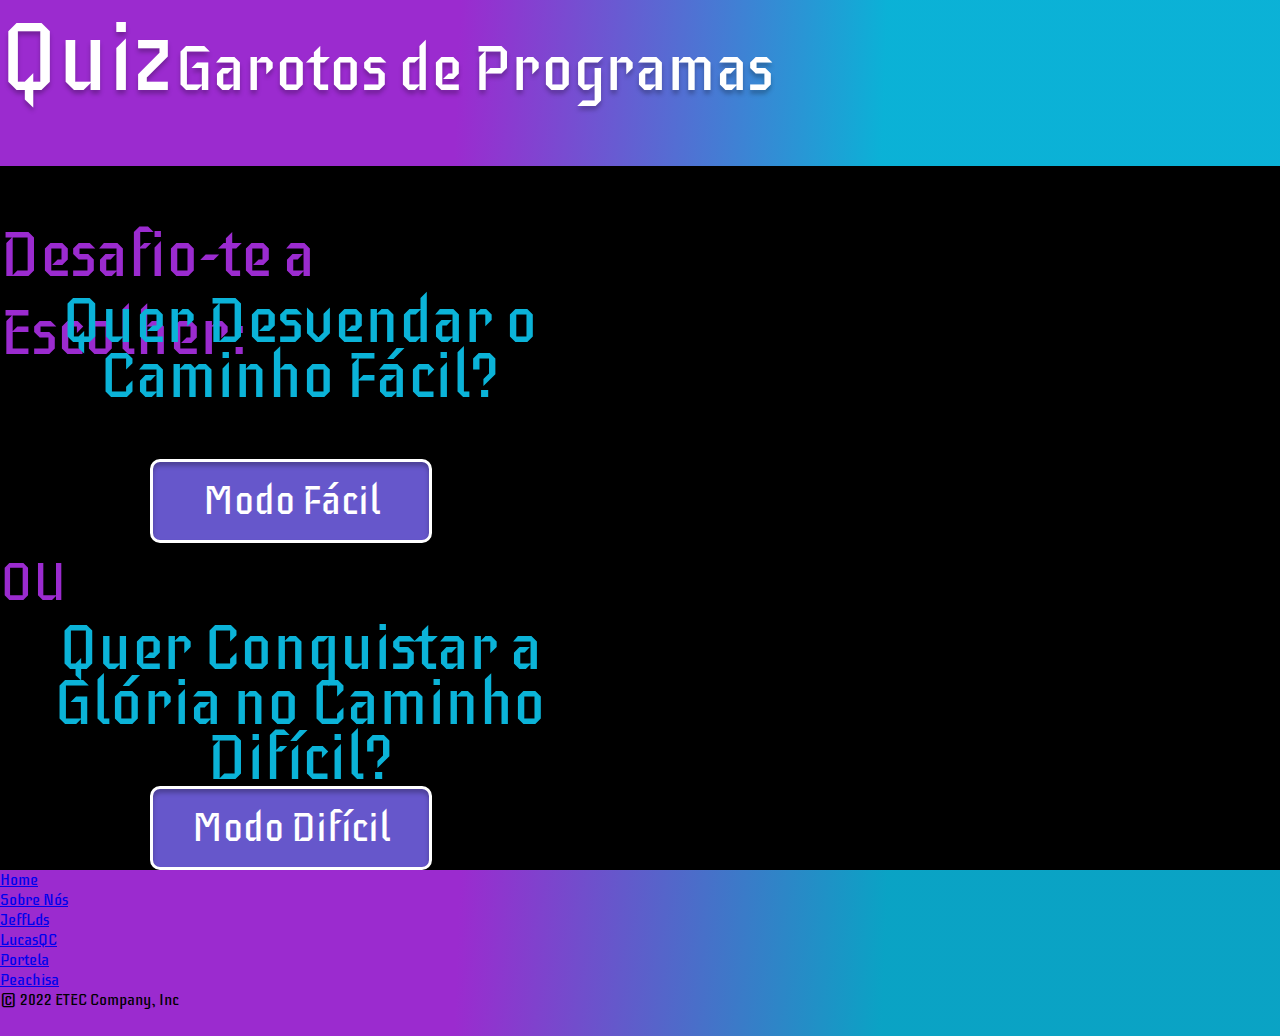
<file: trabalho/index.html>
<!DOCTYPE html>
<html lang="pt-BR">
<head>
    <meta charset="UTF-8">
    <meta http-equiv="X-UA-Compatible" content="IE=edge">
    <meta name="viewport" content="width=device-width, initial-scale=1.0">
    <title>Quiz</title>

    <link rel="preconnect" href="https://fonts.googleapis.com">
    <link rel="preconnect" href="https://fonts.gstatic.com" crossorigin>
    <link href="https://fonts.googleapis.com/css2?family=Iceberg&display=swap" rel="stylesheet">

    <link href="https://cdn.jsdelivr.net/npm/bootstrap@5.3.0/dist/css/bootstrap.min.css" rel="stylesheet" integrity="sha384-9ndCyUaIbzAi2FUVXJi0CjmCapSmO7SnpJef0486qhLnuZ2cdeRhO02iuK6FUUVM" crossorigin="anonymous">
    <link rel="stylesheet" href="src/js/css/reset.css">
    <link rel="stylesheet" href="src/js/css/style.css">
</head>
<body>
    <header>
        <nav class="navbar bg-body-tertiary">
            <div class="container-fluid">
              <a class="navbar-brand first-home">Quiz</a>
              <a class="navbar-brand last-home">Garotos de Programas</a>
            </div>
        </nav>
    </header>

    <main>
        <section id="start">
            <div class="container-fluid">
                <div class="row">
                    <div class="col-12 d-flex justify-content-center">
                        <h1>Desafio-te a Escolher:</h1>
                    </div>
                    <div class="col-4">
                        <p>Quer Desvendar o Caminho Fácil?</p>
                        <button id="easy">Modo Fácil</button>
                    </div>
                    <div class="col-4 mid-item d-flex justify-content-center">
                        <span>OU</span>
                    </div>
                    <div class="col-4">
                        <p>Quer Conquistar a Glória no Caminho Difícil?</p>
                        <button id="hard">Modo Difícil</button>
                    </div>
                </div>
            </div>
        </section>
    </main>

    <footer class="container-fluid">
        <div class="py-3 my-4">
          <ul class="nav justify-content-center border-bottom pb-3 mb-3">
            <li class="nav-item"><a href="#" class="nav-link px-2 text-muted">Home</a></li>
            <li class="nav-item"><a href="#" class="nav-link px-2 text-muted">Sobre Nós</a></li>
            <li class="nav-item"><a href="#" class="nav-link px-2 text-muted">JeffLds</a></li>
            <li class="nav-item"><a href="#" class="nav-link px-2 text-muted">LucasQC</a></li>
            <li class="nav-item"><a href="#" class="nav-link px-2 text-muted">Portela</a></li>
            <li class="nav-item"><a href="#" class="nav-link px-2 text-muted">Peachisa</a></li>
          </ul>
          <p class="text-center text-muted">© 2022 ETEC Company, Inc</p>
        </div>
    </footer>
    
    <script src="https://cdn.jsdelivr.net/npm/bootstrap@5.3.0/dist/js/bootstrap.bundle.min.js" integrity="sha384-geWF76RCwLtnZ8qwWowPQNguL3RmwHVBC9FhGdlKrxdiJJigb/j/68SIy3Te4Bkz" crossorigin="anonymous"></script>
    <script src="src/js/index.js"></script>
</body>
</html>
</file>
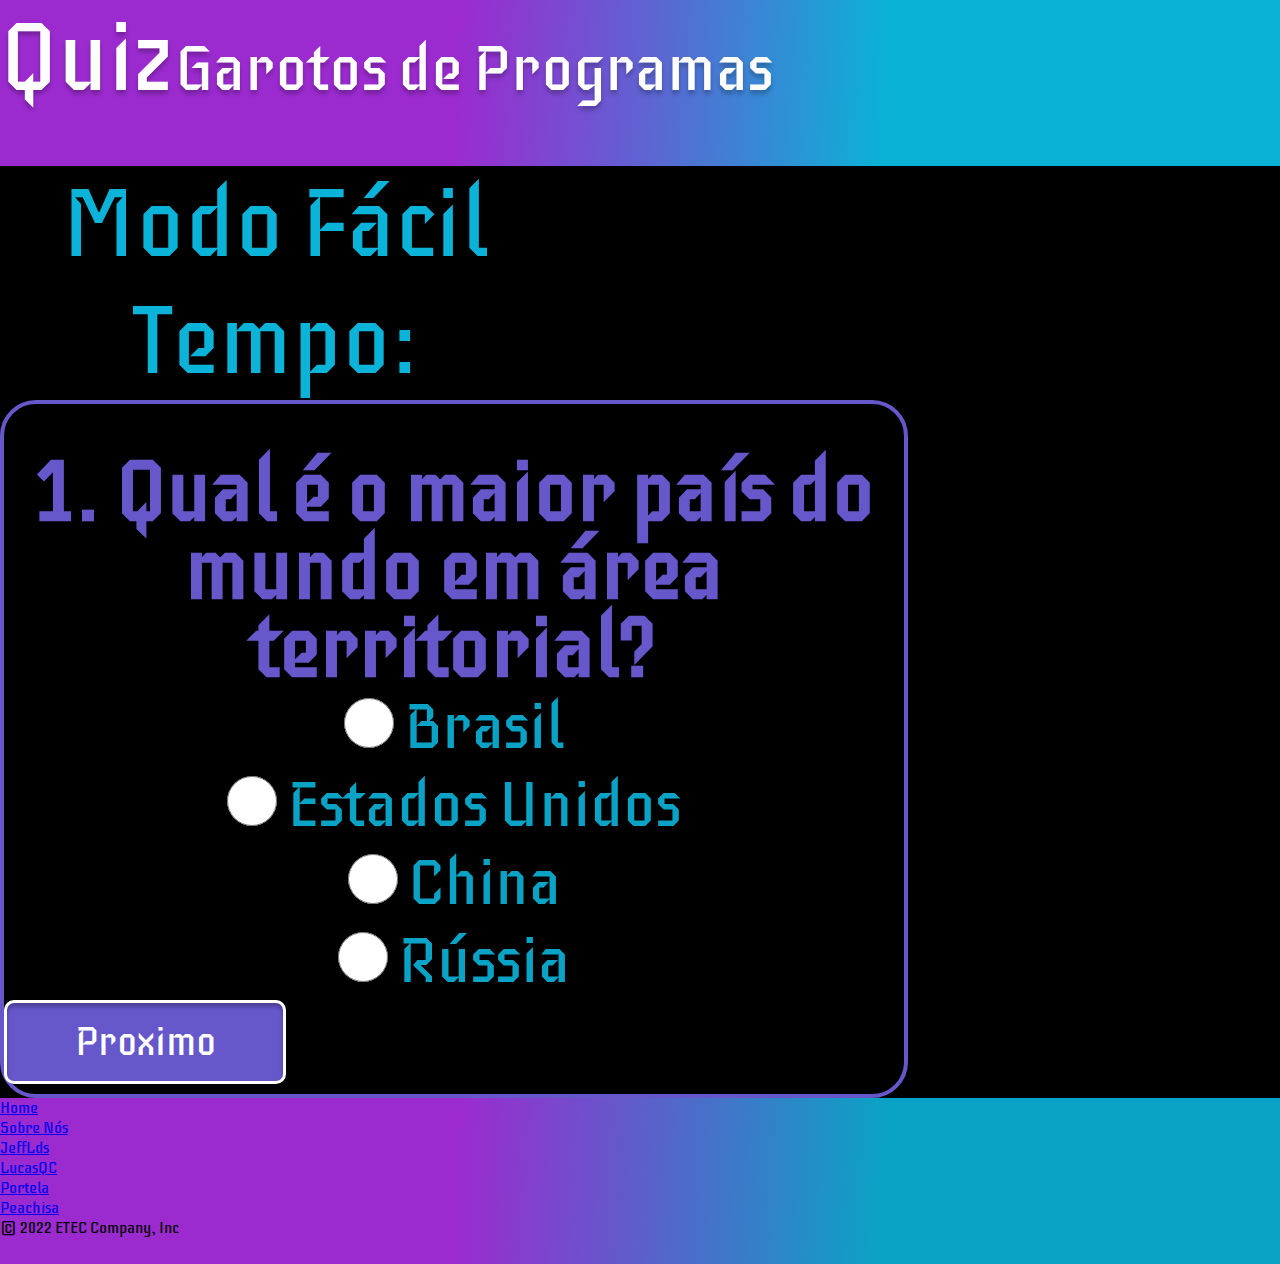
<file: trabalho/Pages/EasyMode/easy.html>
<!DOCTYPE html>
<html lang="pt-BR">
  <head>
    <meta charset="UTF-8" />
    <meta http-equiv="X-UA-Compatible" content="IE=edge" />
    <meta name="viewport" content="width=device-width, initial-scale=1.0"/>
    <title>Modo Fácil</title>

    <link rel="preconnect" href="https://fonts.googleapis.com">
    <link rel="preconnect" href="https://fonts.gstatic.com" crossorigin>
    <link href="https://fonts.googleapis.com/css2?family=Iceberg&display=swap" rel="stylesheet">

    <link href="https://cdn.jsdelivr.net/npm/bootstrap@5.3.0/dist/css/bootstrap.min.css" rel="stylesheet" integrity="sha384-9ndCyUaIbzAi2FUVXJi0CjmCapSmO7SnpJef0486qhLnuZ2cdeRhO02iuK6FUUVM" crossorigin="anonymous">
    <link rel="stylesheet" href="src/css/reset.css">
    <link rel="stylesheet" href="src/css/index.css">
  </head>
  <body> 
    <header>
      <nav class="navbar bg-body-tertiary">
          <div class="container-fluid">
            <a class="navbar-brand first-home">Quiz</a>
            <a class="navbar-brand last-home">Garotos de Programas</a>
          </div>
      </nav>
    </header>
    <main id="p1">
      <section id="top-home">
        <div class="container-fluid">
          <div class="row">
            <div class="col-md-6">
              <h2>Modo Fácil</h2>
            </div>
            <div class="col-md-6 d-flex justify-content-end">
              <h2>Tempo: <span id="seg1"></span></h2>
            </div>
          </div>
        </div>
      </section>
      <section id="question1">
        <div class="container">
          <div class="row">
            <div class="col-12 d-flex justify-content-center">
              <div class="questions">
                <div class="d-flex justify-content-center questionDiv">
                  <h3>1. Qual é o maior país do mundo em área territorial?</h3>
                </div>
                <div class="d-flex justify-content-center awnserDiv">
                  <ul>
                    <li><input type="radio"/>Brasil</li>
                    <li><input type="radio"/>Estados Unidos</li>
                    <li><input type="radio" />China</li>
                    <li><input type="radio" onclick="certo1()"/>Rússia</li>
                  </ul>
                </div>
                <div class="d-flex justify-content-center">
                  <h1 id="saida1"></h1>
                  <button class="nextBtn" id="proximo1" onclick="proximo1()">Proximo</button>
                </div>
              </div>
            </div>
          </div>
        </div>
      </section>

      
  
    </main>

    <main id="p2"> 
      <section id="top-home">
        <div class="container-fluid">
          <div class="row">
            <div class="col-md-6">
              <h2>Modo Fácil</h2>
            </div>
            <div class="col-md-6 d-flex justify-content-end">
              <h2>Tempo: <span id="seg2"></span></h2>
            </div>
          </div>
        </div>
      </section>
      <section id="question1">
        <div class="container">
          <div class="row">
            <div class="col-12 d-flex justify-content-center">
              <div class="questions">
                <div class="d-flex justify-content-center questionDiv">
                  <h3>2. Qual é o metal mais abundante na crosta terrestre? </h3>
                </div>
                <div class="d-flex justify-content-center awnserDiv">
                  <ul>
                    <li><input type="radio"/>Ouro</li>
                    <li><input type="radio" onclick="certo2()"/>Alumínio</li>
                    <li><input type="radio"  />Ferro</li>
                    <li><input type="radio"/>Cobre</li>
                  </ul>
                </div>
                <div class="d-flex justify-content-center">
                  <h1 id="saida2"></h1>
                  <button class="nextBtn" id="proximo2" onclick="proximo2()">Proximo</button>
                </div>
              </div>
            </div>
          </div>
        </div>
      </section>

      
  
    </main>


    <main id="p3">
      <section id="top-home">
        <div class="container-fluid">
          <div class="row">
            <div class="col-md-6">
              <h2>Modo Fácil</h2>
            </div>
            <div class="col-md-6 d-flex justify-content-end">
              <h2>Tempo: <span id="seg3"></span></h2>
            </div>
          </div>
        </div>
      </section>
      <section id="question1">
        <div class="container">
          <div class="row">
            <div class="col-12 d-flex justify-content-center">
              <div class="questions">
                <div class="d-flex justify-content-center questionDiv">
                  <h3>3. Quem escreveu a obra "Dom Quixote"? </h3>
                </div>
                <div class="d-flex justify-content-center awnserDiv">
                  <ul>
                    <li><input type="radio"/>William Shakespeare</li>
                    <li><input type="radio" onclick="certo3()"/>Miguel de Cervantes</li>
                    <li><input type="radio" />Dante Alighieri</li>
                    <li><input type="radio" />Johann Wolfgang von Goethe</li>
                  </ul>
                </div>
                <div class="d-flex justify-content-center">
                  <h1 id="saida3"></h1>
                  <button class="nextBtn" id="proximo3" onclick="proximo3()">Proximo</button>
                </div>
              </div>
            </div>
          </div>
        </div>
      </section>
</main>



<main id="p4">
  <section id="top-home">
    <div class="container-fluid">
      <div class="row">
        <div class="col-md-6">
          <h2>Modo Fácil</h2>
        </div>
        <div class="col-md-6 d-flex justify-content-end">
          <h2>Tempo: <span id="seg4"></span></h2>
        </div>
      </div>
    </div>
  </section>
  <section id="question1">
    <div class="container">
      <div class="row">
        <div class="col-12 d-flex justify-content-center">
          <div class="questions">
            <div class="d-flex justify-content-center questionDiv">
              <h3>4. Qual é o maior oceano do mundo? </h3>
            </div>
            <div class="d-flex justify-content-center awnserDiv">
              <ul>
                <li><input type="radio"/> Oceano Atlântico </li>
                <li><input type="radio" onclick="certo4()"/> Oceano Pacífico</li>
                <li><input type="radio" /> Oceano Índico</li>
                <li><input type="radio" /> Oceano Ártico</li>
              </ul>
            </div>
            <div class="d-flex justify-content-center">
              <h1 id="saida4"></h1>
              <button class="nextBtn" id="proximo4" onclick="proximo4()">Proximo</button>
            </div>
          </div>
        </div>
      </div>
    </div>
  </section>
</main>


<main id="p5">
  <section id="top-home">
    <div class="container-fluid">
      <div class="row">
        <div class="col-md-6">
          <h2>Modo Fácil</h2>
        </div>
        <div class="col-md-6 d-flex justify-content-end">
          <h2>Tempo: <span id="seg5"></span></h2>
        </div>
      </div>
    </div>
  </section>
  <section id="question1">
    <div class="container">
      <div class="row">
        <div class="col-12 d-flex justify-content-center">
          <div class="questions">
            <div class="d-flex justify-content-center questionDiv">
              <h3>5. Qual é a capital da Austrália?</h3>
            </div>
            <div class="d-flex justify-content-center awnserDiv">
              <ul>
                <li><input type="radio"/> Sydney </li>
                <li><input type="radio" /> Melbourne </li>
                <li><input type="radio" />  Brisbane </li>
                <li><input type="radio" onclick="certo5()"/>Camberra</li>
              </ul>
            </div>
            <div class="d-flex justify-content-center">
              <h1 id="saida5"></h1>
              <button class="nextBtn" id="proximo5" onclick="proximo5()">Proximo</button>
            </div>
          </div>
        </div>
      </div>
    </div>
  </section>
</main>   



    <footer class="container-fluid">
      <div class="py-3 my-4">
        <ul class="nav justify-content-center border-bottom pb-3 mb-3">
          <li class="nav-item"><a href="#" class="nav-link px-2 text-muted">Home</a></li>
          <li class="nav-item"><a href="#" class="nav-link px-2 text-muted">Sobre Nós</a></li>
          <li class="nav-item"><a href="#" class="nav-link px-2 text-muted">JeffLds</a></li>
          <li class="nav-item"><a href="#" class="nav-link px-2 text-muted">LucasQC</a></li>
          <li class="nav-item"><a href="#" class="nav-link px-2 text-muted">Portela</a></li>
          <li class="nav-item"><a href="#" class="nav-link px-2 text-muted">Peachisa</a></li>
        </ul>
        <p class="text-center text-muted">© 2022 ETEC Company, Inc</p>
      </div>
  </footer>
  
  <script src="https://cdn.jsdelivr.net/npm/bootstrap@5.3.0/dist/js/bootstrap.bundle.min.js" integrity="sha384-geWF76RCwLtnZ8qwWowPQNguL3RmwHVBC9FhGdlKrxdiJJigb/j/68SIy3Te4Bkz" crossorigin="anonymous"></script>
  <script src="src/js/index.js"></script>
  </body>
</html>
</file>
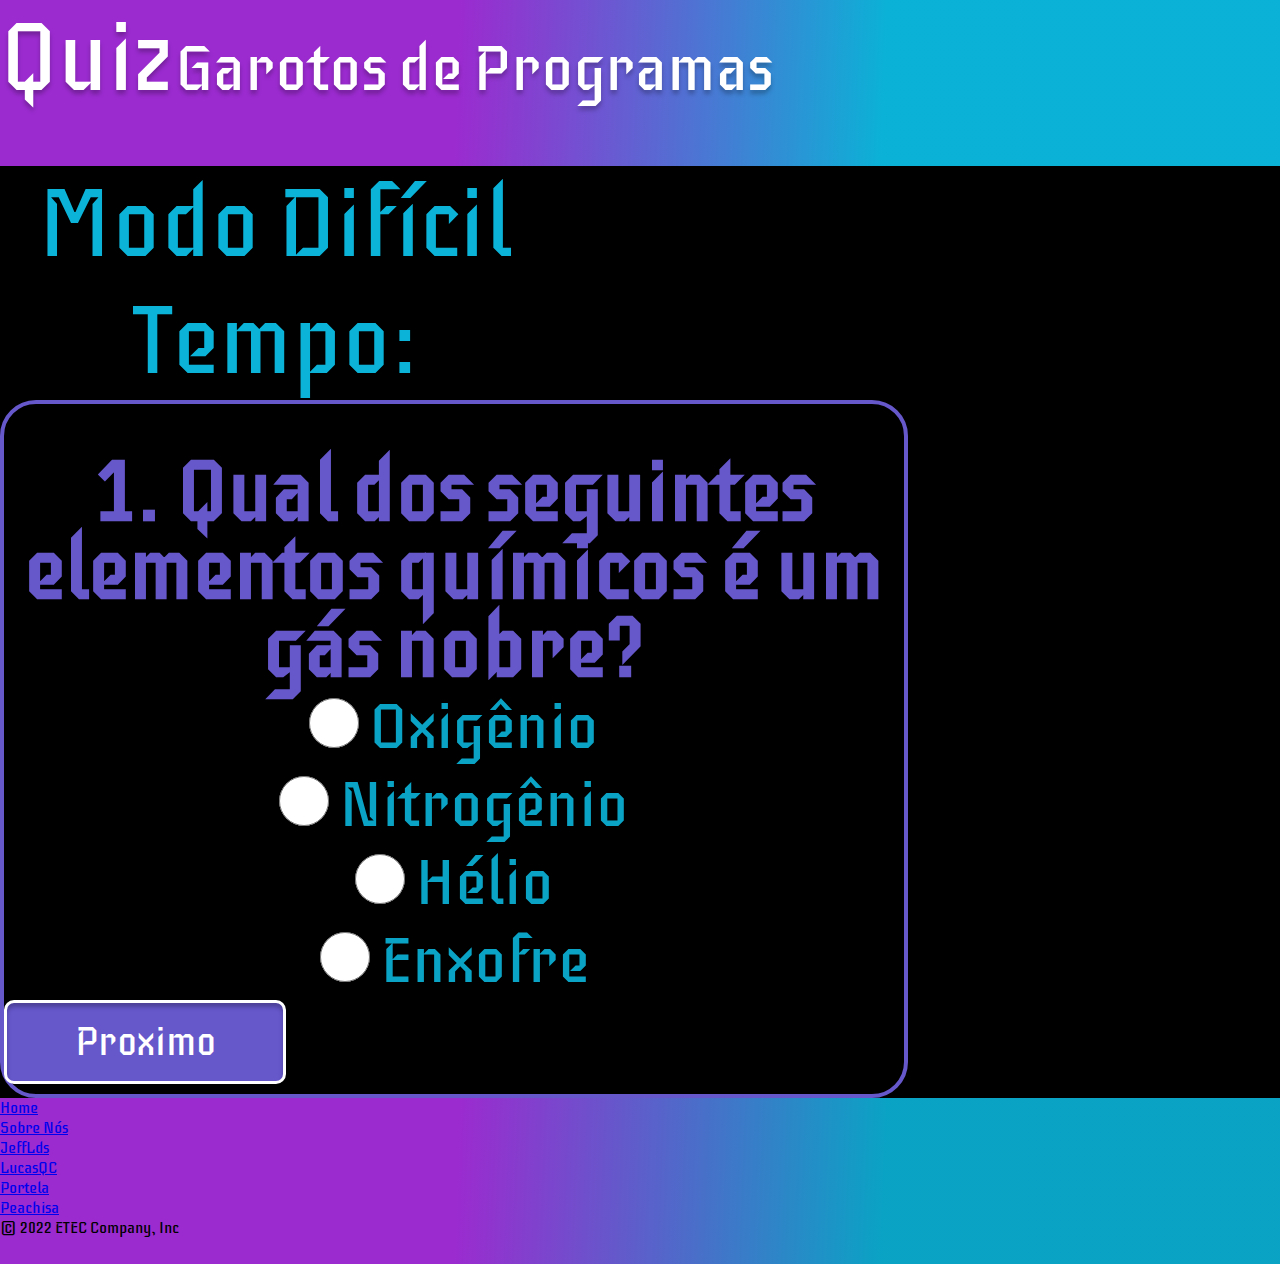
<file: trabalho/Pages/HardMode/hard.html>
<!DOCTYPE html>
<html lang="pt-BR">
  <head>
    <meta charset="UTF-8" />
    <meta http-equiv="X-UA-Compatible" content="IE=edge" />
    <meta name="viewport" content="width=device-width, initial-scale=1.0"/>
    <title>Modo Difícil</title>

    <link rel="preconnect" href="https://fonts.googleapis.com">
    <link rel="preconnect" href="https://fonts.gstatic.com" crossorigin>
    <link href="https://fonts.googleapis.com/css2?family=Iceberg&display=swap" rel="stylesheet">

    <link href="https://cdn.jsdelivr.net/npm/bootstrap@5.3.0/dist/css/bootstrap.min.css" rel="stylesheet" integrity="sha384-9ndCyUaIbzAi2FUVXJi0CjmCapSmO7SnpJef0486qhLnuZ2cdeRhO02iuK6FUUVM" crossorigin="anonymous">
    <link rel="stylesheet" href="../EasyMode/src/css/index.css">
    <link rel="stylesheet" href="../EasyMode/src/css/reset.css">
  </head>
  <body>
    <header>
      <nav class="navbar bg-body-tertiary">
          <div class="container-fluid">
            <a class="navbar-brand first-home">Quiz</a>
            <a class="navbar-brand last-home">Garotos de Programas</a>
          </div>
      </nav>
    </header>
    <main id="p1">
      <section id="top-home">
        <div class="container-fluid">
          <div class="row">
            <div class="col-md-6">
              <h2>Modo Difícil</h2>
            </div>
            <div class="col-md-6 d-flex justify-content-end">
              <h2>Tempo: <span id="seg1"></span></h2>
            </div>
          </div>
        </div>
      </section>
      <section id="question1">
        <div class="container">
          <div class="row">
            <div class="col-12 d-flex justify-content-center">
              <div class="questions">
                <div class="d-flex justify-content-center questionDiv">
                  <h3>1. Qual dos seguintes elementos químicos é um gás nobre?</h3>
                </div>
                <div class="d-flex justify-content-center awnserDiv">
                  <ul>
                    <li><input type="radio"/>Oxigênio</li>
                    <li><input type="radio"/>Nitrogênio</li>
                    <li><input type="radio" onclick="certo1()"/>Hélio</li>
                    <li><input type="radio" />Enxofre</li>
                  </ul>
                </div>
                <div class="d-flex justify-content-center">
                  <h1 id="saida1"></h1>
                  <button class="nextBtn" id="proximo1" onclick="proximo1()">Proximo</button>
                </div>
              </div>
            </div>
          </div>
        </div>
      </section>

      
  
    </main>

    <main id="p2"> 
      <section id="top-home">
        <div class="container-fluid">
          <div class="row">
            <div class="col-md-6">
              <h2>Modo Difícil</h2>
            </div>
            <div class="col-md-6 d-flex justify-content-end">
              <h2>Tempo: <span id="seg2"></span></h2>
            </div>
          </div>
        </div>
      </section>
      <section id="question1">
        <div class="container">
          <div class="row">
            <div class="col-12 d-flex justify-content-center">
              <div class="questions">
                <div class="d-flex justify-content-center questionDiv">
                  <h3>2. Qual é o valor de "x" na equação log₂(x + 1) + log₄(x - 3) = 3?</h3>
                </div>
                <div class="d-flex justify-content-center awnserDiv">
                  <ul>
                    <li><input type="radio"/>1</li>
                    <li><input type="radio" onclick="certo2()"/>4</li>
                    <li><input type="radio"  />5</li>
                    <li><input type="radio"/>16</li>
                  </ul>
                </div>
                <div class="d-flex justify-content-center">
                  <h1 id="saida2"></h1>
                  <button class="nextBtn" id="proximo2" onclick="proximo2()">Proximo</button>
                </div>
              </div>
            </div>
          </div>
        </div>
      </section>

      
  
    </main>


    <main id="p3">
      <section id="top-home">
        <div class="container-fluid">
          <div class="row">
            <div class="col-md-6">
              <h2>Modo Difícil</h2>
            </div>
            <div class="col-md-6 d-flex justify-content-end">
              <h2>Tempo: <span id="seg3"></span></h2>
            </div>
          </div>
        </div>
      </section>
      <section id="question1">
        <div class="container">
          <div class="row">
            <div class="col-12 d-flex justify-content-center">
              <div class="questions">
                <div class="d-flex justify-content-center questionDiv">
                  <h3>3. Qual é o ponto mais alto do continente africano?</h3>
                </div>
                <div class="d-flex justify-content-center awnserDiv">
                  <ul>
                    <li><input type="radio"/>Monte Elbrus</li>
                    <li><input type="radio" onclick="certo3()"/>Kilimanjaro</li>
                    <li><input type="radio" />Montanha Vinson</li>
                    <li><input type="radio" />Aconcágua</li>
                  </ul>
                </div>
                <div class="d-flex justify-content-center">
                  <h1 id="saida3"></h1>
                  <button class="nextBtn" id="proximo3" onclick="proximo3()">Proximo</button>
                </div>
              </div>
            </div>
          </div>
        </div>
      </section>
</main>



<main id="p4">
  <section id="top-home">
    <div class="container-fluid">
      <div class="row">
        <div class="col-md-6">
          <h2>Modo Difícil</h2>
        </div>
        <div class="col-md-6 d-flex justify-content-end">
          <h2>Tempo: <span id="seg4"></span></h2>
        </div>
      </div>
    </div>
  </section>
  <section id="question1">
    <div class="container">
      <div class="row">
        <div class="col-12 d-flex justify-content-center">
          <div class="questions">
            <div class="d-flex justify-content-center questionDiv">
              <h3>4. Qual é a capital do Canadá?</h3>
            </div>
            <div class="d-flex justify-content-center awnserDiv">
              <ul>
                <li><input type="radio" onclick="certo4()"/>Ottawa</li>
                <li><input type="radio" />Toronto</li>
                <li><input type="radio" />Vancouver</li>
                <li><input type="radio" />Montreal</li>
              </ul>
            </div>
            <div class="d-flex justify-content-center">
              <h1 id="saida4"></h1>
              <button class="nextBtn" id="proximo4" onclick="proximo4()">Proximo</button>
            </div>
          </div>
        </div>
      </div>
    </div>
  </section>
</main>


<main id="p5">
  <section id="top-home">
    <div class="container-fluid">
      <div class="row">
        <div class="col-md-6">
          <h2>Modo Difícil</h2>
        </div>
        <div class="col-md-6 d-flex justify-content-end">
          <h2>Tempo: <span id="seg5"></span></h2>
        </div>
      </div>
    </div>
  </section>
  <section id="question1">
    <div class="container">
      <div class="row">
        <div class="col-12 d-flex justify-content-center">
          <div class="questions">
            <div class="d-flex justify-content-center questionDiv">
              <h3>5. Qual foi a primeira Constituição do Brasil?</h3>
            </div>
            <div class="d-flex justify-content-center awnserDiv">
              <ul>
                <li><input type="radio"  onclick="certo5()"/>Constituição de 1824</li>
                <li><input type="radio" />Constituição de 1891</li>
                <li><input type="radio" />Constituição de 1934</li>
                <li><input type="radio"/>Constituição de 1946</li>
              </ul>
            </div>
            <div class="d-flex justify-content-center">
              <h1 id="saida5"></h1>
              <button class="nextBtn" id="proximo5" onclick="proximo5()">Proximo</button>
            </div>
          </div>
        </div>
      </div>
    </div>
  </section>
</main>   



    <footer class="container-fluid">
      <div class="py-3 my-4">
        <ul class="nav justify-content-center border-bottom pb-3 mb-3">
          <li class="nav-item"><a href="#" class="nav-link px-2 text-muted">Home</a></li>
          <li class="nav-item"><a href="#" class="nav-link px-2 text-muted">Sobre Nós</a></li>
          <li class="nav-item"><a href="#" class="nav-link px-2 text-muted">JeffLds</a></li>
          <li class="nav-item"><a href="#" class="nav-link px-2 text-muted">LucasQC</a></li>
          <li class="nav-item"><a href="#" class="nav-link px-2 text-muted">Portela</a></li>
          <li class="nav-item"><a href="#" class="nav-link px-2 text-muted">Peachisa</a></li>
        </ul>
        <p class="text-center text-muted">© 2022 ETEC Company, Inc</p>
      </div>
  </footer>
  
  <script src="https://cdn.jsdelivr.net/npm/bootstrap@5.3.0/dist/js/bootstrap.bundle.min.js" integrity="sha384-geWF76RCwLtnZ8qwWowPQNguL3RmwHVBC9FhGdlKrxdiJJigb/j/68SIy3Te4Bkz" crossorigin="anonymous"></script>
  <script src= "src/js/hard.js" ></script>
  </body>
</html>
</file>
<file: trabalho/src/js/css/style.css>
body {
    background: #000000;
}

header, .navbar, footer.container-fluid{
    width: 100%;
    height: 166px;
    background: linear-gradient(92.18deg, #9B2BCF 35.79%, rgba(11, 179, 216, 0.91) 69.03%);
}

.first-home {
    width: 195px;
    height: 117px;
    font-family: 'Iceberg';
    font-style: normal;
    font-weight: 400;
    font-size: 96px;
    line-height: 117px;
    color: #FFFFFF;
    text-shadow: 0px 4px 4px rgba(0, 0, 0, 0.25);
}

.last-home {
    width: 572px;
    height: 78px;
    margin-right: 30px;
    font-style: normal;
    font-weight: 400;
    font-size: 64px;
    line-height: 78px;
    color: #FFFFFF;
    text-shadow: 0px 4px 4px rgba(0, 0, 0, 0.25);
}

.col-12 h1 {
    width: 573px;
    height: 78px;
    font-style: normal;
    font-weight: 400;
    font-size: 64px;
    line-height: 78px;
    color: #9B2BCF;
    margin-top: 50px;
}

main {
    min-height: 574px;
}

.col-4 p {
    width: 600px;
    height: 165px;
    font-style: normal;
    font-weight: 400;
    font-size: 64px;
    line-height: 55px;
    text-align: center;
    color: #0BB3D8;
}

.col-4 span {
    width: 67px;
    height: 78px;
    font-style: normal;
    font-weight: 400;
    font-size: 54px;
    line-height: 78px;
    text-align: center;
    color: #9B2BCF;
}

.col-4 button {
    margin-left: 150px;
    width: 282px;
    height: 84px;
    background: #6657CB;
    border: 3px solid #FFFFFF;
    box-shadow: inset 0px 4px 4px rgba(0, 0, 0, 0.25);
    border-radius: 10px;
    font-style: normal;
    font-weight: 400;
    font-size: 40px;
    line-height: 49px;
    color: #FFFFFF;
}
</file>
<file: trabalho/Pages/EasyMode/src/css/index.css>
body {
    background: #000000;
}

header, .navbar, footer.container-fluid{
    width: 100%;
    height: 166px;
    background: linear-gradient(92.18deg, #9B2BCF 35.79%, rgba(11, 179, 216, 0.91) 69.03%);
}

.first-home {
    width: 195px;
    height: 117px;
    font-family: 'Iceberg';
    font-style: normal;
    font-weight: 400;
    font-size: 96px;
    line-height: 117px;
    color: #FFFFFF;
    text-shadow: 0px 4px 4px rgba(0, 0, 0, 0.25);
}

.last-home {
    width: 572px;
    height: 78px;
    margin-right: 30px;
    font-style: normal;
    font-weight: 400;
    font-size: 64px;
    line-height: 78px;
    color: #FFFFFF;
    text-shadow: 0px 4px 4px rgba(0, 0, 0, 0.25);
}

main {
    min-height: 574px;
}

h2 {
    width: 550px;
    height: 117px;
    font-style: normal;
    font-weight: 400;
    font-size: 96px;
    line-height: 117px;
    text-align: center;
    color: #0BB3D8;
}

h1 {

    color: #9B2BCF;

}

.questions {
    width: 908px;
    border: 4px solid #6657CB;
    border-radius: 36px;
}

.questionDiv {
    font-style: normal;
    font-weight: 400;
    font-size: 72px;
    line-height: 78px;
    text-align: center;
    color: #6657CB;
    margin-top: 50px;
}

.awnserDiv {
    font-style: normal;
    font-weight: 400;
    font-size: 64px;
    line-height: 78px;
    text-align: center;
    color:rgba(11, 179, 216, 0.91);
}

.awnserDiv input {
    margin-right: 10px;
    width: 50px;
    height: 50px;
    color:rgba(11, 179, 216, 0.91);
    border: 4px solid rgba(11, 179, 216, 0.91);

}

.nextBtn {
    width: 282px;
    height: 84px;
    background: #6657CB;
    border: 3px solid #FFFFFF;
    box-shadow: inset 0px 4px 4px rgba(0, 0, 0, 0.25);
    border-radius: 10px;
    margin-bottom: 10px;
    font-style: normal;
    font-weight: 400;
    font-size: 40px;
    line-height: 49px;
    text-align: center;
    color: #FFFFFF;
}


#p1{
    display: block;
    
}

#p2{
    display: none;
    
}

#p3{
    display: none;
    
}

#p4{
    display: none;
    
}

#p5{
    display: none;
    
}

#f{
    display: none;
    
}

.seg{
    color: #9B2BCF;
    position: absolute;
    top: 100;
    right: 0;
    padding-right: 1200px;
    font-size: 130px;
}
</file>
